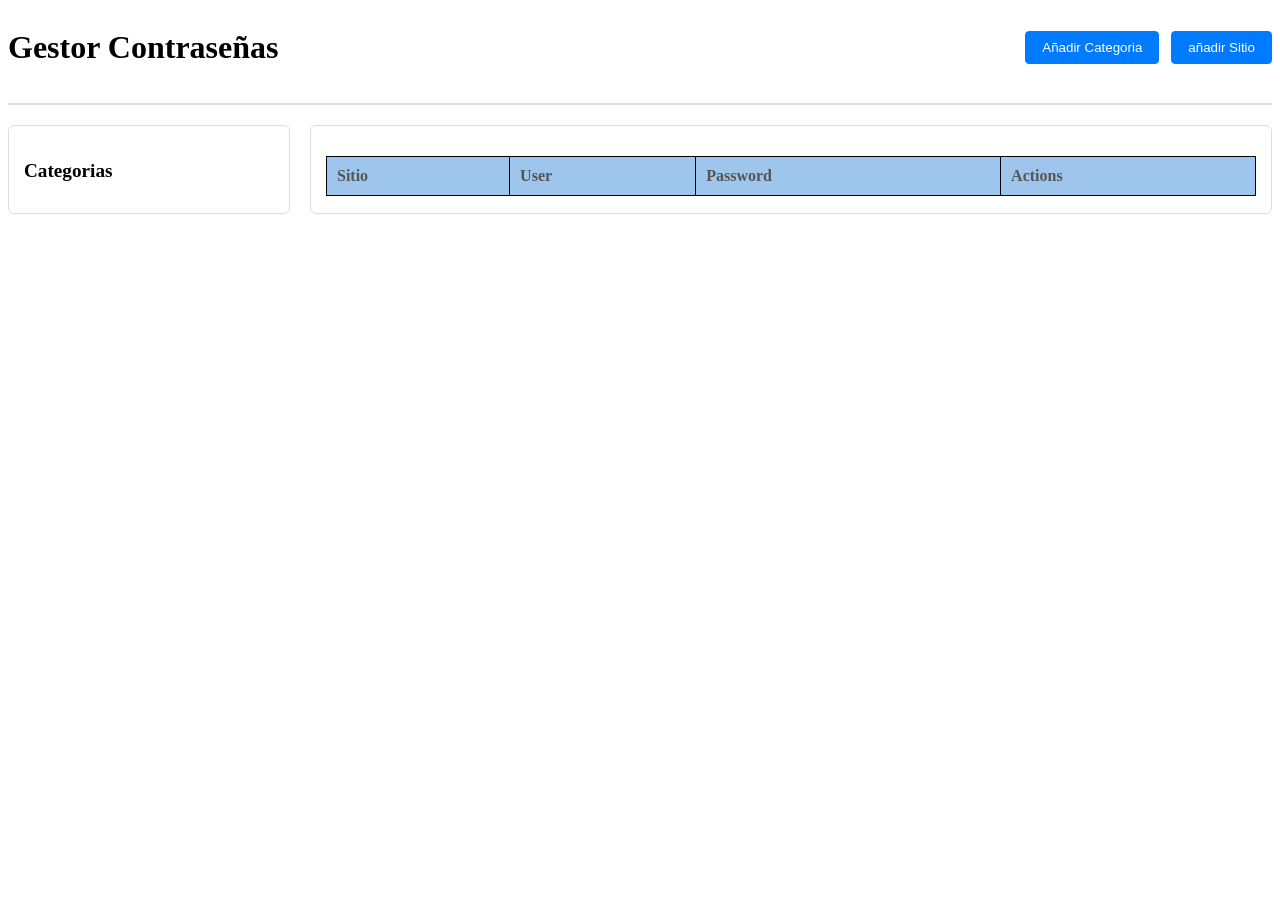
<file: www/index.html>
<!doctype html>
<html lang="en">
  <head>
    <meta charset="UTF-8" />
    <meta name="viewport" content="width=device-width, initial-scale=1.0" />
    <title>Menu Principal</title>
    <link rel="stylesheet" href="css/styles.css" />
  </head>
  <body>
    <header class="header-main">
      <h1>Gestor Contraseñas</h1>
      <div class="botones-añadir">
        <button class="boton-añadir-categoria" id="boton-añadir-categoria">
          Añadir Categoria
        </button>
        <button class="boton-añadir-sitio" id="boton-añadir-sitio">
          añadir Sitio
        </button>
      </div>
    </header>

    <section class="contenedor">

      <aside class="tabla-categorias">
        <h1>Categorias</h1>
        <ul class="lista-categorias" id="lista-categorias">
        </ul>
      </aside>

      <main class="principal">
        <table class="tabla-principal">
          <thead>
            <tr>
              <th>Sitio</th>
              <th>User</th>
              <th>Password</th>
              <th>Actions</th>
            </tr>
          </thead>
          <tbody id="lugares"></tbody>
        </table>
      </main>
    </section>


    <dialog id="modal-categoria">
      <form method="dialog" id="form-categoria">
        <h3>Nueva categoría</h3>
        <label for="nombre-categoria">Nombre:</label>
        <input
          type="text"
          id="nombre-categoria"
          required
          placeholder="Nombre de categoría"
        />
        <div class="acciones-modal">
          <button type="button" id="boton-cancelar-cat">Cancel</button>
          <button type="submit" id="boton-guardar-cat">OK</button>
        </div>
      </form>
    </dialog>
    <script src="js/api.js"></script>
    <script src="js/index.js"></script>
  </body>
</html>
</file>
<file: www/css/styles.css>
.header-main {
  display: flex;
  justify-content: space-between;
  align-items: center;
  margin-bottom: 20px;
  padding-bottom: 15px;
  border-bottom: 2px solid #ddd;
}
.botones-añadir button {
  padding: 8px 16px;
  margin-left: 8px;
  cursor: pointer;
  border: 1px solid #007bff;
  background-color: #007bff;
  color: #fff;
  border-radius: 4px;
}
.botones-añadir button:hover {
  background-color: #0056b3;
}


.contenedor {
  display: flex;
  gap: 20px;
}
.tabla-categorias {
  width: 250px;
  background-color: #fff;
  padding: 15px;
  border-radius: 6px;
  border: 1px solid #ddd;
}

.tabla-categorias h1 {
  font-size: 1.2rem;
  margin-bottom: 10px;
}

.lista-categorias {
  list-style: none;
}

.lista-categorias li {
  display: flex;
  justify-content: space-between;
  align-items: center;
  padding: 8px 12px;
  margin-bottom: 6px;
  background-color: #f9f9f9;
  border-radius: 4px;
  cursor: pointer;
  border: 1px solid transparent;
}

.lista-categorias li:hover {
  background-color: #e9ecef;
  border-color: #ccc;
}

.lista-categorias li.seleccionada {
  background-color: #d0e2ff;
  font-weight: bold;
  border-color: #3b82f6;
}

.principal {
  flex: 1;
  background-color: #fff;
  padding: 15px;
  border-radius: 6px;
  border: 1px solid #ddd;
}
.tabla-principal {
  width: 100%;
  border-collapse: collapse;
}
.tabla-principal th,
.tabla-principal td {
  padding: 10px;
  text-align: left;
  border-bottom: 1px solid #eee;
}

.tabla-principal th {
  background-color: #207bd56e;
  color: #555;
  border: 1px solid black;
}

dialog {
  margin: auto;
  padding: 20px;
  border: 1px solid #ccc;
  border-radius: 8px;
  box-shadow: 0 4px 12px rgba(0, 0, 0, 0.15);
  width: 320px;
}

dialog::backdrop {
  background-color: rgba(0, 0, 0, 0.4);
}

#form-categoria {
  display: flex;
  flex-direction: column;
  gap: 12px;
}

#form-categoria input {
  padding: 8px;
  border: 1px solid #ccc;
  border-radius: 4px;
}

.acciones-modal {
  display: flex;
  justify-content: flex-end;
  gap: 10px;
  margin-top: 10px;
}

.acciones-modal button {
  padding: 6px 12px;
  cursor: pointer;
  border-radius: 4px;
  border: 1px solid #ccc;
}

#boton-guardar-cat {
  background-color: #28a745;
  color: #fff;
  border-color: #28a745;
}

/* --- ESTILOS DE LA TABLA DE SITIOS (index.html) --- */
table {
  width: 100%;
  border-collapse: collapse;
  margin-top: 15px;
  background-color: #ffffff;
}

th, td {
  padding: 12px 15px;
  text-align: left;
  border-bottom: 1px solid #e2e8f0;
}

th {
  background-color: #f8fafc;
  font-weight: 600;
  color: #334155;
}

tbody tr:hover {
  background-color: #f1f5f9;
}

/* Botones de acción dentro de la tabla (URL, Editar, Eliminar) */
td button {
  background: none;
  border: 1px solid #cbd5e1;
  border-radius: 6px;
  padding: 5px 8px;
  margin-right: 5px;
  cursor: pointer;
  font-size: 1rem;
  transition: background-color 0.2s;
}

td button:hover {
  background-color: #e2e8f0;
}

/* --- ESTILOS DEL FORMULARIO (formulario.html) --- */
.contenedor-formulario {
  max-width: 450px;
  margin: 50px auto;
  padding: 25px 30px;
  background-color: #ffffff;
  border-radius: 10px;
  box-shadow: 0 4px 12px rgba(0, 0, 0, 0.1);
}

.contenedor-formulario h2 {
  margin-top: 0;
  margin-bottom: 20px;
  text-align: center;
  color: #1e293b;
}

#form-sitio {
  display: flex;
  flex-direction: column;
  gap: 12px;
}

#form-sitio label {
  font-weight: 600;
  font-size: 0.9rem;
  color: #475569;
}

#form-sitio input {
  padding: 10px 12px;
  border: 1px solid #cbd5e1;
  border-radius: 6px;
  font-size: 1rem;
}

#form-sitio input:focus {
  outline: none;
  border-color: #3b82f6;
}

/* Fila de contraseña + botón generador */
.grupo-password {
  display: flex;
  gap: 8px;
}

.grupo-password input {
  flex: 1;
}

#btn-generar-pass {
  padding: 0 14px;
  background-color: #f1f5f9;
  border: 1px solid #cbd5e1;
  border-radius: 6px;
  cursor: pointer;
  font-size: 1.1rem;
}

#btn-generar-pass:hover {
  background-color: #e2e8f0;
}

/* Botones inferiores (Cancelar y Guardar) */
.botones-form {
  display: flex;
  justify-content: flex-end;
  gap: 10px;
  margin-top: 15px;
}

.botones-form button {
  padding: 10px 18px;
  border: none;
  border-radius: 6px;
  font-size: 0.95rem;
  font-weight: 600;
  cursor: pointer;
}

#btn-cancelar {
  background-color: #e2e8f0;
  color: #334155;
}

#btn-cancelar:hover {
  background-color: #cbd5e1;
}

.botones-form button[type="submit"] {
  background-color: #3b82f6;
  color: #ffffff;
}

.botones-form button[type="submit"]:hover {
  background-color: #2563eb;
}
</file>
